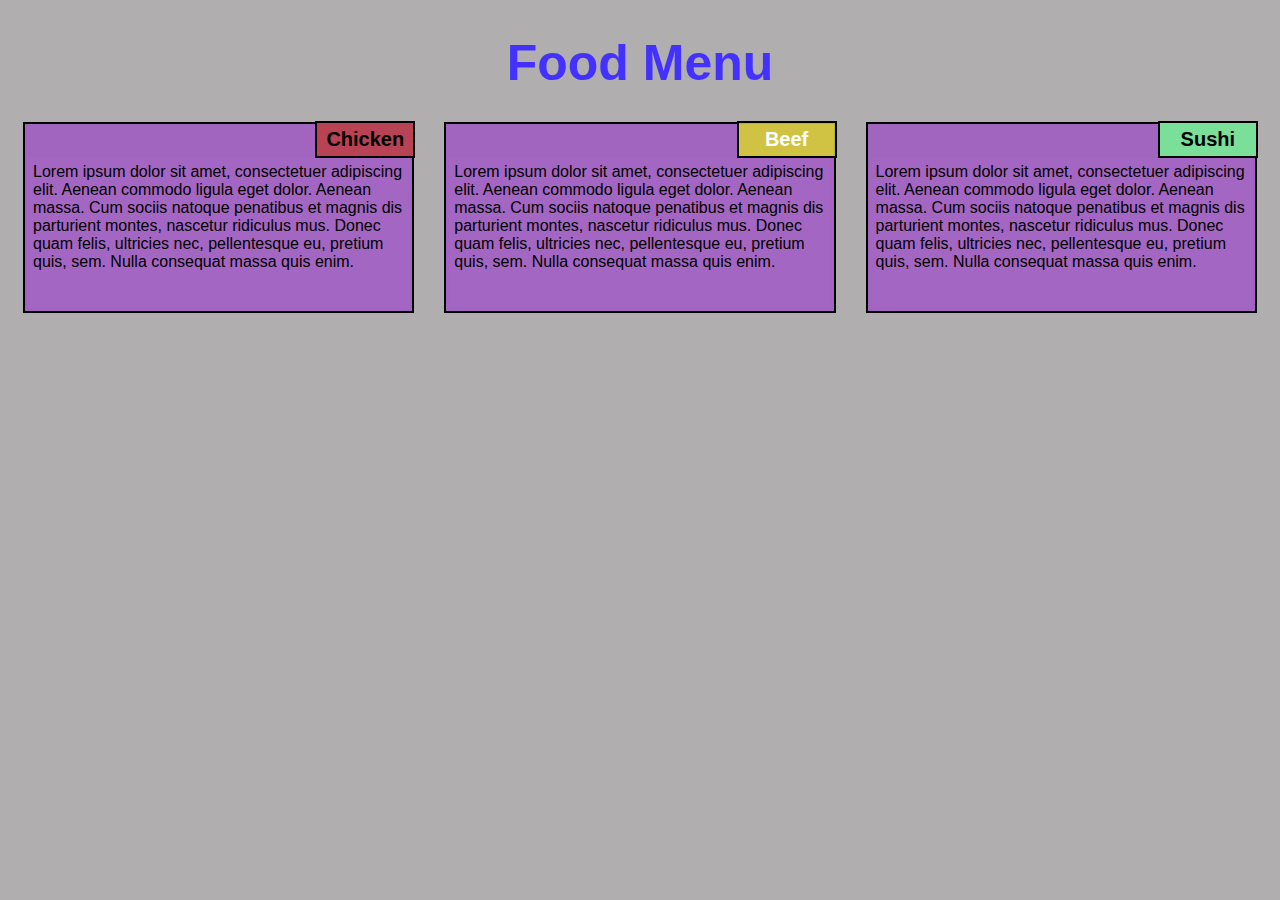
<file: index.html>
<!DOCTYPE html>
<html lang="english">

<head>
    <meta charset="utf-8">
    <meta name="viewport" content="width=device-width, intial-scale=1.0">
    <title>MENU</title>
<link rel="stylesheet" type="text/css" href="css 1/style.css">
</head>
<body>
    <h1>Food Menu</h1>
    <section class="column-lg-4 colmn-md-6 colmn-sm-12">
        <div>
            <p class="sub1">Chicken</p>
            <p class="content">
                Lorem ipsum dolor sit amet, consectetuer adipiscing elit. Aenean commodo ligula eget dolor. Aenean massa. Cum sociis natoque penatibus et magnis dis
                 parturient montes, nascetur ridiculus mus. Donec quam felis, ultricies nec, pellentesque eu, pretium quis, sem. Nulla consequat massa quis enim.
            </p>
        </div>
    </section>
    <section class="column-lg-4 colmn-md-6 colmn-sm-12">
        <div>
            <p class="sub2">Beef</p>
            <p class="content">
                Lorem ipsum dolor sit amet, consectetuer adipiscing elit. Aenean commodo ligula eget dolor. Aenean massa. Cum sociis natoque penatibus et magnis dis parturient montes, nascetur
                 ridiculus mus. Donec quam felis, ultricies nec, pellentesque eu, pretium quis, sem. Nulla consequat massa quis enim.
        </div>
    </section>
    <section class="column-lg-4 colmn-md-12 colmn-sm-12">
        <div>
            <p class="sub3">Sushi</p>
            <p class="content">
                Lorem ipsum dolor sit amet, consectetuer adipiscing elit. Aenean commodo ligula eget dolor. Aenean massa. Cum sociis natoque penatibus et magnis dis
                 parturient montes, nascetur ridiculus mus. Donec quam felis, ultricies nec, pellentesque eu, pretium quis, sem. Nulla consequat massa quis enim.
            </p>
        </div>
</body>

</html>
</file>
<file: css 1/style.css>
* {
    box-sizing: border-box;
    font-family: Arial, Helvetica, sans-serif ;
}

body {
    background-color: rgb(176, 174, 174);
}

h1 {
margin-bottom: 15px;
text-align: center;
color: #4332ff;
font-size: 50px;
}

section {
    position: relative;
    padding: 15px;
    width: 90%;
}

p {
    position: relative;
    clear: right;
}

div {
    position: relative;
    background-color: rgb(161, 101, 191);
    border: 2px solid black;
    width: 100%;
    margin-left: auto;
    margin-right: auto;
    margin-bottom: auto;
   
}

.sub1 {
    float: right;
    width: 100px;
    padding: 5px;
    margin: -3px -3px 0px;
    border: 2px solid black;
    text-align: center;
    font-size: 125%;
    font-weight: bold;
    background-color: #b84355;

}

.sub2 {
    float: right;
    color: white;
    width: 100px;
    padding: 5px;
    margin: -3px -3px 0px;
    border: 2px solid black;
    text-align: center;
    font-size: 125%;
    font-weight: bold;
    background-color: #dad729d3;

}

.sub3 {
    color: black;
    float: right;
    width: 100px;
    padding: 5px;
     margin: -3px -3px 0px;
    border: 2px solid black;
    text-align: center;
    font-size: 125%;
    font-weight: bold;
    background-color: rgb(121, 223, 153);

}

.content {
    padding: 5px;
    border: none;
    background-color: rgb(164, 102, 195);
    font-family: Helvetica;
    color: black;
    margin: 3px ;
    height: 150px;
    overflow: hidden;
}

.row {
    width: 90%;
}

/*desktop version*/
@media (min-width: 992px) {
    .column-lg-4 {
        float: left;
        width: 33.33%;
    }
}

/*tablet version*/
@media (min-width: 768px) and (max-width: 991px) {
    .colmn-md-6 {
        float: left;
        width: 50%;
        margin-left: auto;
        margin-right: auto;
    }

    .colmn-md-12 {
        float: left;
        width: 100%;
        margin-left: auto;
        margin-right: auto;
    }
}

/*mobile version*/
@media (max-width: 767px) {
    .colmn-sm-12 {
        float: left;
        width: 100%;
    }
}
</file>
